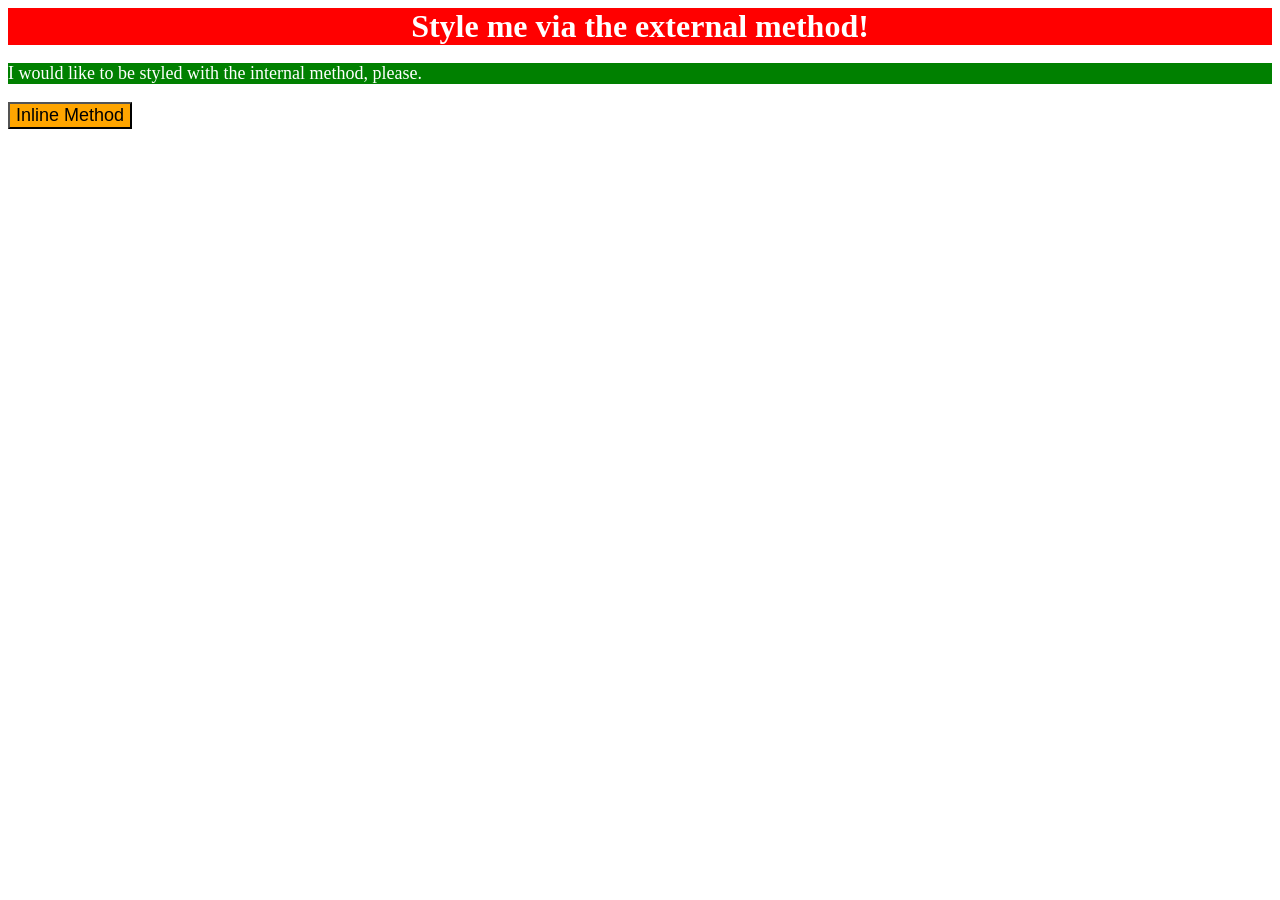
<file: foundations/intro-to-css/01-css-methods/index.html>
<!DOCTYPE html>
<html lang="en">
  <head>
    <style>
      p {
        background-color: green;
        color: white;
        font-size: 18px;
      }
    </style>
    <meta charset="UTF-8">
    <meta http-equiv="X-UA-Compatible" content="IE=edge">
    <meta name="viewport" content="width=device-width, initial-scale=1.0">
    <link rel="stylesheet" href="./styles.css">
    <title>Methods for Adding CSS</title>
  </head>
  <body>
    <div>Style me via the external method!</div>
    <p>I would like to be styled with the internal method, please.</p>
    <button style="background-color: orange; font-size: 18px">Inline Method</button>
  </body>
</html>
</file>
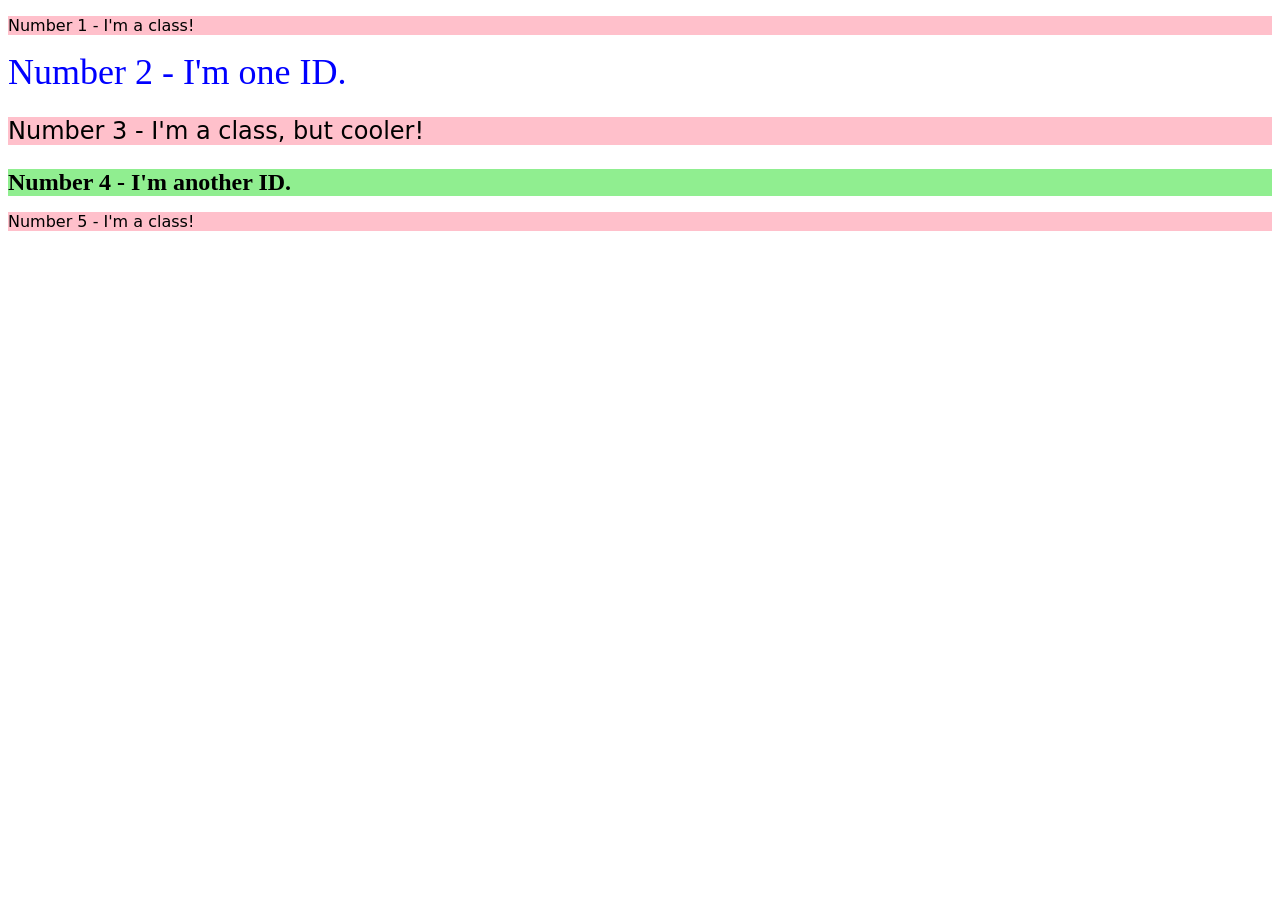
<file: foundations/intro-to-css/02-class-id-selectors/index.html>
<!DOCTYPE html>
<html lang="en">
  <head>
    <meta charset="UTF-8">
    <meta http-equiv="X-UA-Compatible" content="IE=edge">
    <meta name="viewport" content="width=device-width, initial-scale=1.0">
    <title>Class and ID Selectors</title>
    <link rel="stylesheet" href="style.css">
  </head>
  <body>
    <p class="odd-numbers">Number 1 - I'm a class!</p>
    <div id="number2">Number 2 - I'm one ID.</div>
    <p class="odd-numbers adjust-font-size">Number 3 - I'm a class, but cooler!</p>
    <div id="number4">Number 4 - I'm another ID.</div>
    <p class="odd-numbers">Number 5 - I'm a class!</p>
  </body>
</html>
</file>
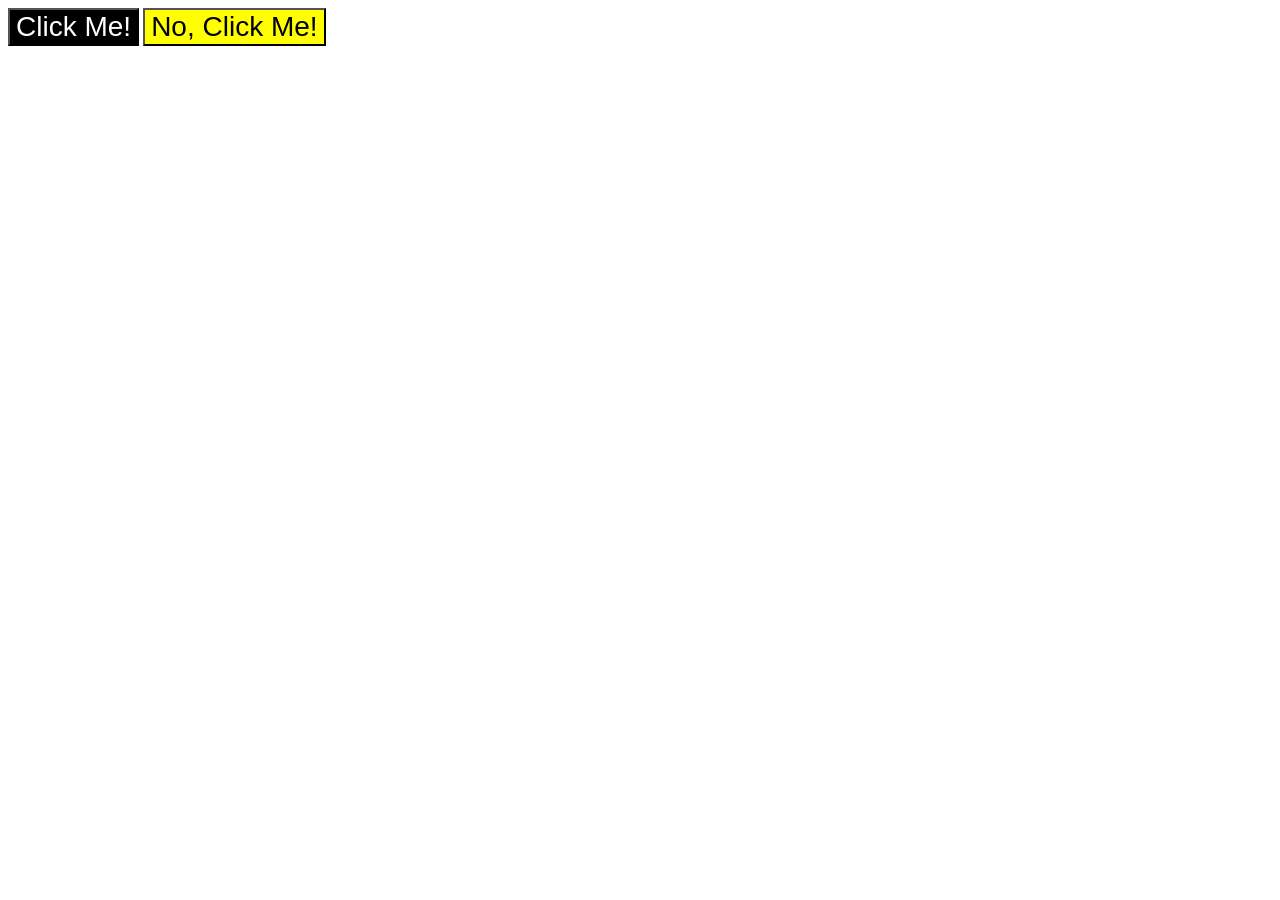
<file: foundations/intro-to-css/03-grouping-selectors/index.html>
<!DOCTYPE html>
<html lang="en">
  <head>
    <meta charset="UTF-8">
    <meta http-equiv="X-UA-Compatible" content="IE=edge">
    <meta name="viewport" content="width=device-width, initial-scale=1.0">
    <title>Grouping Selectors</title>
    <link rel="stylesheet" href="style.css">
  </head>
  <body>
    <button class="first-button">Click Me!</button>
    <button class="second-button">No, Click Me!</button>
  </body>
</html>
</file>
<file: foundations/intro-to-css/01-css-methods/styles.css>
div {
    background-color: red;
    color: white;
    font-size: 32px;
    text-align: center;
    font-weight: bold;
}
</file>
<file: foundations/intro-to-css/02-class-id-selectors/style.css>
/* Add CSS Styling */
.odd-numbers {
    background-color: rgb(255, 192, 203);
    font-family: 'Verdana', 'DejaVu Sans', 'sans-serif';
}

#number2 {
    color: rgb(0, 0, 255);
    font-size: 36px;
}

.adjust-font-size {
    font-size: 24px;
}

#number4 {
    background-color: rgb(144, 238, 144);
    font-size: 24px;
    font-weight: bold;
}
</file>
<file: foundations/intro-to-css/03-grouping-selectors/style.css>
/* Add CSS Styling */
.first-button {
    background-color: black;
    color: white;
}

.second-button {
    background-color: yellow;
}

.first-button, .second-button {
    font-size: 28px;
    font-family: Helvetica, 'Times New Roman', sans-serif;
}
</file>
